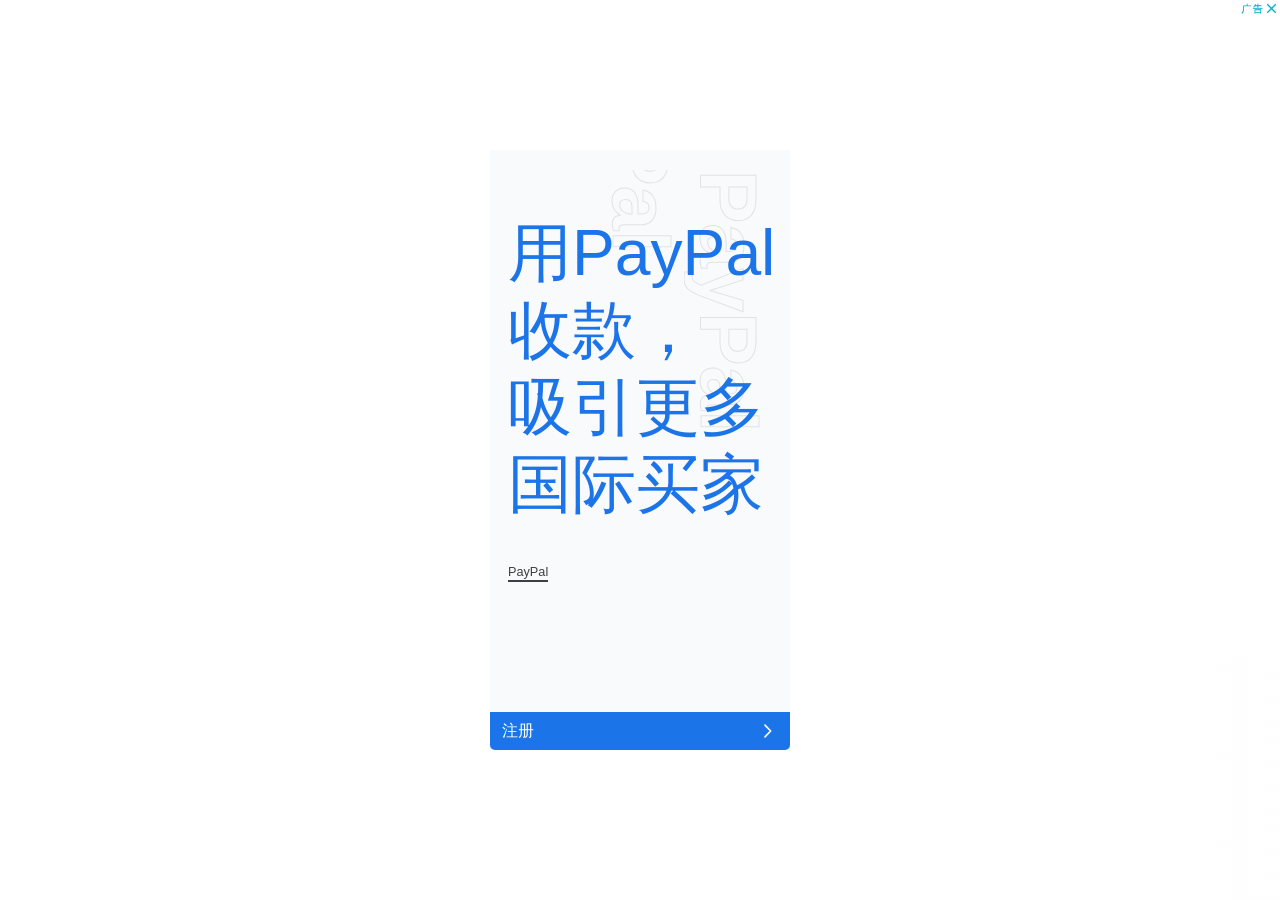
<file: mamingSystem/策略文档/TA_Lib库指标中文说明_laizhixingxing的博客-CSDN博客_talib库详解_files/ads.html>
<!DOCTYPE html>
<!-- saved from url=(1402)https://googleads.g.doubleclick.net/pagead/ads?client=ca-pub-1076724771190722&output=html&h=600&slotname=3484057394&adk=4282658216&adf=3467014665&pi=t.ma~as.3484057394&w=300&fwrn=4&fwrnh=100&lmt=1638337641&rafmt=1&psa=1&format=300x600&url=https%3A%2F%2Fblog.csdn.net%2Flaizhixingxing%2Farticle%2Fdetails%2F109280831&flash=0&fwr=0&fwrattr=true&rpe=1&resp_fmts=4&wgl=1&uach=WyJXaW5kb3dzIiwiNi4xLjAiLCJ4ODYiLCIiLCI5NC4wLjQ2MDYuNzEiLFtdLG51bGwsbnVsbCwiNjQiXQ..&dt=1638337640748&bpp=3&bdt=1028&idt=1057&shv=r20211111&mjsv=m202111110101&ptt=9&saldr=aa&abxe=1&cookie=ID%3D78e02a3b895dae7a-2213ddf99cc700a1%3AT%3D1619350355%3ART%3D1619350355%3AS%3DALNI_MYQ5vVqGssU0mEpDjGr8wXwwT3gvA&correlator=8756114900036&frm=20&pv=2&ga_vid=275865550.1602243976&ga_sid=1638337642&ga_hid=1166796623&ga_fc=1&u_tz=480&u_his=1&u_h=900&u_w=1600&u_ah=860&u_aw=1600&u_cd=24&u_sd=1&dmc=8&adx=1214&ady=382&biw=1583&bih=732&scr_x=0&scr_y=57&eid=21066429%2C21066431%2C31062422%2C31063183&oid=2&pvsid=3351053238128749&pem=290&tmod=1283042428&ref=https%3A%2F%2Fwww.baidu.com%2Flink%3Furl%3DjYe0xBPWznU5vpQKB29xL4FVZwHsiLba8mtaZ0B6u2yt5YN0pDAED0m56gdBH8cQmusTTqq09lAGenkbCXJOhLT5tNB3IFhjtgULZw-mlI_%26wd%3D%26eqid%3Dda9cbc9e0000bbf20000000561a70c51&eae=0&fc=640&brdim=0%2C0%2C0%2C0%2C1600%2C0%2C1600%2C860%2C1600%2C732&vis=1&rsz=%7Co%7CpeE%7C&abl=NS&pfx=0&fu=128&bc=31&ifi=1&uci=a!1&fsb=1&xpc=DIojtFJ461&p=https%3A//blog.csdn.net&dtd=1106 -->
<html lang="zh-cn"><head><meta http-equiv="Content-Type" content="text/html; charset=UTF-8"><script>(function(){function hookGeo() {
  //<![CDATA[
  const WAIT_TIME = 100;
  const hookedObj = {
    getCurrentPosition: navigator.geolocation.getCurrentPosition.bind(navigator.geolocation),
    watchPosition: navigator.geolocation.watchPosition.bind(navigator.geolocation),
    fakeGeo: true,
    genLat: 38.883333,
    genLon: -77.000
  };

  function waitGetCurrentPosition() {
    if ((typeof hookedObj.fakeGeo !== 'undefined')) {
      if (hookedObj.fakeGeo === true) {
        hookedObj.tmp_successCallback({
          coords: {
            latitude: hookedObj.genLat,
            longitude: hookedObj.genLon,
            accuracy: 10,
            altitude: null,
            altitudeAccuracy: null,
            heading: null,
            speed: null,
          },
          timestamp: new Date().getTime(),
        });
      } else {
        hookedObj.getCurrentPosition(hookedObj.tmp_successCallback, hookedObj.tmp_errorCallback, hookedObj.tmp_options);
      }
    } else {
      setTimeout(waitGetCurrentPosition, WAIT_TIME);
    }
  }

  function waitWatchPosition() {
    if ((typeof hookedObj.fakeGeo !== 'undefined')) {
      if (hookedObj.fakeGeo === true) {
        navigator.getCurrentPosition(hookedObj.tmp2_successCallback, hookedObj.tmp2_errorCallback, hookedObj.tmp2_options);
        return Math.floor(Math.random() * 10000); // random id
      } else {
        hookedObj.watchPosition(hookedObj.tmp2_successCallback, hookedObj.tmp2_errorCallback, hookedObj.tmp2_options);
      }
    } else {
      setTimeout(waitWatchPosition, WAIT_TIME);
    }
  }

  Object.getPrototypeOf(navigator.geolocation).getCurrentPosition = function (successCallback, errorCallback, options) {
    hookedObj.tmp_successCallback = successCallback;
    hookedObj.tmp_errorCallback = errorCallback;
    hookedObj.tmp_options = options;
    waitGetCurrentPosition();
  };
  Object.getPrototypeOf(navigator.geolocation).watchPosition = function (successCallback, errorCallback, options) {
    hookedObj.tmp2_successCallback = successCallback;
    hookedObj.tmp2_errorCallback = errorCallback;
    hookedObj.tmp2_options = options;
    waitWatchPosition();
  };

  const instantiate = (constructor, args) => {
    const bind = Function.bind;
    const unbind = bind.bind(bind);
    return new (unbind(constructor, null).apply(null, args));
  }

  Blob = function (_Blob) {
    function secureBlob(...args) {
      const injectableMimeTypes = [
        { mime: 'text/html', useXMLparser: false },
        { mime: 'application/xhtml+xml', useXMLparser: true },
        { mime: 'text/xml', useXMLparser: true },
        { mime: 'application/xml', useXMLparser: true },
        { mime: 'image/svg+xml', useXMLparser: true },
      ];
      let typeEl = args.find(arg => (typeof arg === 'object') && (typeof arg.type === 'string') && (arg.type));

      if (typeof typeEl !== 'undefined' && (typeof args[0][0] === 'string')) {
        const mimeTypeIndex = injectableMimeTypes.findIndex(mimeType => mimeType.mime.toLowerCase() === typeEl.type.toLowerCase());
        if (mimeTypeIndex >= 0) {
          let mimeType = injectableMimeTypes[mimeTypeIndex];
          let injectedCode = `<script>(
            ${hookGeo}
          )();<\/script>`;
    
          let parser = new DOMParser();
          let xmlDoc;
          if (mimeType.useXMLparser === true) {
            xmlDoc = parser.parseFromString(args[0].join(''), mimeType.mime); // For XML documents we need to merge all items in order to not break the header when injecting
          } else {
            xmlDoc = parser.parseFromString(args[0][0], mimeType.mime);
          }

          if (xmlDoc.getElementsByTagName("parsererror").length === 0) { // if no errors were found while parsing...
            xmlDoc.documentElement.insertAdjacentHTML('afterbegin', injectedCode);
    
            if (mimeType.useXMLparser === true) {
              args[0] = [new XMLSerializer().serializeToString(xmlDoc)];
            } else {
              args[0][0] = xmlDoc.documentElement.outerHTML;
            }
          }
        }
      }

      return instantiate(_Blob, args); // arguments?
    }

    // Copy props and methods
    let propNames = Object.getOwnPropertyNames(_Blob);
    for (let i = 0; i < propNames.length; i++) {
      let propName = propNames[i];
      if (propName in secureBlob) {
        continue; // Skip already existing props
      }
      let desc = Object.getOwnPropertyDescriptor(_Blob, propName);
      Object.defineProperty(secureBlob, propName, desc);
    }

    secureBlob.prototype = _Blob.prototype;
    return secureBlob;
  }(Blob);

  window.addEventListener('message', function (event) {
    if (event.source !== window) {
      return;
    }
    const message = event.data;
    switch (message.method) {
      case 'updateLocation':
        if ((typeof message.info === 'object') && (typeof message.info.coords === 'object')) {
          hookedObj.genLat = message.info.coords.lat;
          hookedObj.genLon = message.info.coords.lon;
          hookedObj.fakeGeo = message.info.fakeIt;
        }
        break;
      default:
        break;
    }
  }, false);
  //]]>
}hookGeo();})()</script><script>var jscVersion = 'r20211111';</script><script>var google_casm=[];</script><style>HTML,BODY{height:100%;width:100%;margin:0;padding:0;overflow:hidden;}#mys-wrapper{height:100%;width:100%;overflow:hidden;position:absolute;top:0;left:0;align-items:center;display:flex;justify-content:center;line-height:normal;}#mys-overlay{height:100%;width:100%;overflow:hidden;position:absolute;top:0;left:0;box-sizing:border-box;pointer-events:none;z-index:1;display:none;}.mys-wrapper A,.mys-wrapper A:visited,.mys-wrapper A:hover,.mys-wrapper A:active{color:inherit;cursor:pointer;text-decoration:inherit;}[dir=rtl] .flip-on-rtl{transform:scale(-1,1);transform-origin:center;}#mys-content{flex-shrink:0;position:relative;overflow:hidden;z-index:0;}</style><style x-ns-1rac0-l="skyscraper-editorial" x-phase="assemble">.ns-1rac0-l-skyscraper-editorial{opacity:.01;position:absolute;top:0;left:0;display:block;width:300px;height:600px;}.ns-1rac0-e-0{line-height:1.3;border-color:#e6e7e8;border-style:solid;box-sizing:border-box;display:flex;flex-direction:column;font-family:"Google Sans",Arial,sans-serif;font-size:10px;height:100%;width:100%;border-width:0;}.ns-1rac0-e-1{line-height:1.3;box-sizing:border-box;display:flex;flex-direction:column;flex-grow:1;width:100%;height:100%;}.ns-1rac0-e-2{line-height:1.3;box-sizing:border-box;display:flex;flex-direction:column;overflow:visible;height:100%;}.ns-1rac0-e-3{line-height:1.3;box-sizing:border-box;display:flex;flex-direction:column;flex-grow:1;position:absolute;top:0;left:0;right:auto;width:600px;height:300px;font-size:80px;font-weight:700;margin-left:300px;overflow:visible;padding:18px 0 0 20px;}.ns-1rac0-e-4{box-sizing:border-box;line-height:1.1;max-height:1.1em;overflow:hidden;}.ns-1rac0-e-6{box-sizing:border-box;position:relative;margin-left:-180px;line-height:1.1;max-height:1.1em;overflow:hidden;}.ns-1rac0-e-8{line-height:1.3;box-sizing:border-box;display:flex;flex-direction:column;height:20px;}.ns-1rac0-e-9{line-height:1.3;box-sizing:border-box;display:flex;flex-direction:row;flex-grow:1;padding:20px 18px 60px;position:relative;align-items:flex-start;}.ns-1rac0-e-10{line-height:1.3;box-sizing:border-box;display:flex;flex-direction:column;flex-grow:1;}.ns-1rac0-e-11{box-sizing:border-box;font-weight:400;line-height:1.2;}.ns-1rac0-e-13{box-sizing:border-box;font-weight:400;line-height:1.3;}.ns-1rac0-e-15,.ns-1rac0-e-26{line-height:1.3;box-sizing:border-box;flex-grow:1;}.ns-1rac0-e-16{line-height:1.3;box-sizing:border-box;display:flex;align-items:center;flex-direction:row;}.ns-1rac0-e-17{box-sizing:border-box;font-weight:400;line-height:1.3;text-align:left;white-space:nowrap;}.ns-1rac0-e-18,.ns-1rac0-e-24{line-height:1.3;box-sizing:border-box;}.ns-1rac0-e-20{line-height:1.3;box-sizing:border-box;height:2px;}.ns-1rac0-e-21{line-height:1.3;box-sizing:border-box;flex-grow:3;}.ns-1rac0-e-22{line-height:1.3;box-sizing:border-box;display:flex;flex-direction:column;height:38px;width:100%;}.ns-1rac0-e-23{line-height:1.3;box-sizing:border-box;display:flex;align-items:center;flex-direction:row;height:38px;padding:0 12px;overflow:visible;}.ns-1rac0-e-27{display:block;}.ns-1rac0-e-28{flex-shrink:0;flex-grow:0;display:block;border:none;}.ns-1rac0-e-29{position:absolute;left:0;bottom:0;overflow:visible;height:38px;width:300px;display:block;}.ns-1rac0-v-2 .ns-1rac0-e-11{font-size:64.2px;padding:24.5px 0;}.ns-1rac0-v-2 .ns-1rac0-e-13{font-size:22.9px;padding:0 0 16.8px;}.ns-1rac0-v-2 .ns-1rac0-e-17{font-size:12.7px;}.ns-1rac0-v-2 .ns-1rac0-e-24{font-size:15.5px;}.ns-1rac0-v-2 .ns-1rac0-e-28{height:21.2px;}.ns-1rac0-e-3{-webkit-transform:rotate(90deg);-webkit-text-stroke:1px #dbdde1;}</style><style x-ns-1rac0-l="skyscraper-editorial" x-phase="decorate">.ns-1rac0-l-skyscraper-editorial{opacity:1;position:relative;}.url:hover{color:#646464;text-decoration:none;}.ns-1rac0-e-2{background-color:#f9fafb;}.ns-1rac0-e-3{transform-origin:0 0;transform:rotate(90deg);opacity:0.8;color:transparent;}.ns-1rac0-e-5,.ns-1rac0-e-7{font-family:"Google Sans", "Roboto","Google Sans",Arial,sans-serif;white-space:nowrap;}.ns-1rac0-e-8{background-color:#f9fafb;z-index:1;}.ns-1rac0-e-11,.ns-1rac0-e-13{color:#1c74e9;}.ns-1rac0-e-12,.ns-1rac0-e-25{text-decoration:none;white-space:nowrap;}.ns-1rac0-e-14,.ns-1rac0-e-27{text-decoration:none;}.ns-1rac0-e-17{color:#3c4044;}.ns-1rac0-e-19{text-decoration:none;font-family:"Google Sans", "Roboto","Google Sans",Arial,sans-serif;white-space:nowrap;}.ns-1rac0-e-20{background-color:#3c4044;}.ns-1rac0-e-23{background-color:#1c74e9;border-radius:0 0 5px 5px;z-index:1;}.ns-1rac0-e-24{color:#ffffff;}.ns-1rac0-e-28{background-color:#1c74e9;border-radius:50%;background-image:url([data-uri]);}.ns-1rac0-e-29{text-decoration:none;color:transparent;}</style><link as="style" data-reload-stylesheet="true" href="./css" rel="preload"><script></script><script data-jc="53" data-jc-version="r20211111">(function(){/*  Copyright The Closure Library Authors. SPDX-License-Identifier: Apache-2.0 */ 'use strict';var e=this||self;function g(a){g[" "](a);return a}g[" "]=function(){};const l=Symbol(void 0);var n=Object,p=n.freeze,q=[];Object.isFrozen(q)||(l?q[l]|=1:void 0!==q.g?q.g|=1:Object.defineProperties(q,{g:{value:1,configurable:!0,writable:!0,enumerable:!1}}));p.call(n,q);/*  SPDX-License-Identifier: Apache-2.0 */ function r(a){let b=!1,c;return function(){b||(c=a(),b=!0);return c}};var t={Event:{l:"click",J:"dblclick",j:"mousedown",ca:"mouseup",ba:"mouseover",aa:"mouseout",$:"mousemove",Y:"mouseenter",Z:"mouseleave",za:"touchstart",ya:"touchmove",xa:"touchend",wa:"touchcancel",S:"keypress",o:"keydown",T:"keyup",L:"deviceorientation",da:"MozOrientation",K:"devicemotion",la:"orientationchange",ma:"pagehide",na:"pageshow",D:"beforeunload",F:"blur",H:"contextmenu",m:"DOMContentLoaded",N:"error",O:"focus",P:"hashchange",R:"help",s:"load",W:"losecapture",X:"message",fa:"msvisibilitychange", ea:"mozvisibilitychange",oa:"popstate",qa:"readystatechange",ra:"resize",sa:"scroll",ua:"storage",va:"submit",Ba:"unload",Da:"visibilitychange",Fa:"webkitvisibilitychange",Aa:"transitionend",Ea:"webkitTransitionEnd",G:"change",V:"loadstart",pa:"progress",B:"abort",U:"loadend",I:"crash",ia:"onshow",ha:"onhide",ga:"onAdVisibilityChanged",M:"DOMNodeRemoved",Ca:"viewableChange",C:"animationend",ta:"securitypolicyviolation"},u:{capture:!0},ka:{passive:!0},ja:{once:!0}}; t.v=r(function(){let a=!1;try{const b=Object.defineProperty({},"passive",{get:function(){a=!0}});e.addEventListener("test",null,b)}catch(b){}return a});function u(a){return a?a.passive&&t.v()?a:a.capture||!1:!1}t.i=function(a,b,c,d){return a.addEventListener?(a.addEventListener(b,c,u(d)),!0):!1};t.Ha=function(a,b,c){a.removeEventListener&&a.removeEventListener(b,c,u(void 0))}; t.Ga=function(a,b,c={}){let d;"function"===typeof window.CustomEvent?d=new CustomEvent(b,c):(d=document.createEvent("CustomEvent"),d.initCustomEvent(b,!!c.bubbles,!!c.cancelable,c.detail));a.dispatchEvent(d)};function v(a,b){if(!a||!b)return!1;if(a.contains&&1==b.nodeType)return a==b||a.contains(b);if("undefined"!=typeof a.compareDocumentPosition)return a==b||!!(a.compareDocumentPosition(b)&16);for(;b&&a!=b;)b=b.parentNode;return b==a};function x(){var a=y;try{var b;if(b=!!a&&null!=a.location.href)a:{try{g(a.foo);b=!0;break a}catch(c){}b=!1}return b}catch(c){return!1}}function z(a){var b={stack:Error().stack};for(const c in b)Object.prototype.hasOwnProperty.call(b,c)&&a.call(void 0,b[c],c,b)};var C=()=>{let a="https://pagead2.googlesyndication.com/pagead/gen_204?id=badpubwin";z((b,c)=>{b&&(a+=`&${c}=${encodeURIComponent(b)}`)});A(a)},A=a=>{var b=window;if(b.fetch)b.fetch(a,{keepalive:!0,credentials:"include",redirect:"follow",method:"get",mode:"no-cors"});else{b.google_image_requests||(b.google_image_requests=[]);var c=b.document;c=void 0===c?document:c;c=c.createElement("img");c.src=a;b.google_image_requests.push(c)}};var D=document;var E=!!window.google_async_iframe_id;let y=E&&window.parent||window;let F=null;var G=()=>{const a=e.performance;return a&&a.now&&a.timing?Math.floor(a.now()+a.timing.navigationStart):Date.now()},J=()=>{const a=e.performance;return a&&a.now?a.now():null};class aa{constructor(a,b){var c=J()||G();this.label=a;this.type=b;this.value=c;this.duration=0;this.uniqueId=Math.random();this.slotId=void 0}};const K=e.performance,ba=!!(K&&K.mark&&K.measure&&K.clearMarks),L=r(()=>{var a;if(a=ba){var b;if(null===F){F="";try{a="";try{a=e.top.location.hash}catch(c){a=e.location.hash}a&&(F=(b=a.match(/\bdeid=([\d,]+)/))?b[1]:"")}catch(c){}}b=F;a=!!b.indexOf&&0<=b.indexOf("1337")}return a});function ca(a){a&&K&&L()&&(K.clearMarks(`goog_${a.label}_${a.uniqueId}_start`),K.clearMarks(`goog_${a.label}_${a.uniqueId}_end`))} class da{constructor(){var a=M;this.g=[];this.A=a||e;let b=null;a&&(a.google_js_reporting_queue=a.google_js_reporting_queue||[],this.g=a.google_js_reporting_queue,b=a.google_measure_js_timing);this.h=L()||(null!=b?b:1>Math.random())}start(a,b){if(!this.h)return null;a=new aa(a,b);b=`goog_${a.label}_${a.uniqueId}_start`;K&&L()&&K.mark(b);return a}end(a){if(this.h&&"number"===typeof a.value){a.duration=(J()||G())-a.value;var b=`goog_${a.label}_${a.uniqueId}_end`;K&&L()&&K.mark(b);!this.h||2048<this.g.length|| this.g.push(a)}}};if(E&&!x()){.01>Math.random()&&C();let a="."+D.domain;try{for(;2<a.split(".").length&&!x();)D.domain=a=a.substr(a.indexOf(".")+1),y=window.parent}catch(b){}x()||(y=window)}const M=y,N=new da;var O=()=>{M.google_measure_js_timing||(N.h=!1,N.g!=N.A.google_js_reporting_queue&&(L()&&Array.prototype.forEach.call(N.g,ca,void 0),N.g.length=0))};"number"!==typeof M.google_srt&&(M.google_srt=Math.random());"complete"==M.document.readyState?O():N.h&&(0,t.i)(M,t.Event.s,()=>{O()});var P=(a,b,c,d,h)=>{window.css?window.css(b,c,d,h,void 0):a&&(b=a.href,h?d=b+("&"+c+"="+d):(h="&"+c+"=",c=b.indexOf(h),0>c?d=b+h+d:(c+=h.length,h=b.indexOf("&",c),d=0<=h?b.substring(0,c)+d+b.substring(h):b.substring(0,c)+d)),a.href=2E3<d.length?b:d)};let Q=!1,R=!1,S=null;const ea=()=>{var a;null===(a=t.i)||void 0===a?void 0:a.call(t,document,t.Event.l,b=>{S=b},t.u)};var fa=()=>{const a=S;return a?Q||R?!1:(a.preventDefault?a.preventDefault():a.returnValue=!1,!0):!1},ha=()=>{(0,t.i)(document,t.Event.j,()=>{Q=!0});(0,t.i)(document,t.Event.o,()=>{R=!0});ea()};var ia=(a,b=17)=>{if(0>b||Math.floor(b)!==b)b=17;T(a,b)},ja=(a,b)=>{T(a,b||1)},ka=a=>{T(a,2)},la=(a,b)=>{T(a,b||0)};let U={},V=!0;const T=(a,b)=>{var c;if(c=V)void 0===U[a]&&(U[a]=[]),(c=U[a][b])||(U[a][b]=!0);c||P(document.getElementById(a),a,"nb",b,V)};function W(a,b,c){const d=a.id||"";P(a,d,"nx",b);P(a,d,"ny",c)}var ma=class{constructor(){this.g=this.h=null;D.addEventListener&&D.addEventListener(t.Event.j,a=>{this.h=a},!0);(0,t.i)(D,t.Event.m,()=>{this.g=D.getElementById("common_15click_anchor")})}};const na=[0,2,1];let X=null;var Y=a=>{if(a){var b;{const c=window.event||X;c?((b=c.which?1<<na[c.which-1]:c.button)&&c.shiftKey&&(b|=8),b&&c.altKey&&(b|=16),b&&c.ctrlKey&&(b|=32)):b=null}b&&P(a,a.id,"mb",b)}};document.addEventListener&&document.addEventListener("mousedown",a=>{X=a},!0);window.mb=Y;var Z={},oa=(a,b=2,c="")=>{c=c?c:a;1!==b&&(void 0===Z[c]?Z[c]=1:Z[c]++);0!==b&&Z[c]&&P(document.getElementById(a),a,"nm",Z[c])};window.init_ssb=(a,b,c,d,h,pa)=>{const m=window;a&&(ha(),m.accbk=fa);b&&(pa&&(V=!1),m.cla=ia,m.cll=ja,m.clb=ka,m.clh=la);if(c){const B=new ma;m.xy=(f,H,k)=>{k=k||H;const w=f||B.h;if(w&&H&&k&&!v(B.g,w.target)&&(f=D.querySelector("a.one-point-five-click.rhbutton"),!f||(f.classList?f.classList.contains("preexpanded"):0<=Array.prototype.indexOf.call(f.classList?f.classList:("string"==typeof f.className?f.className:f.getAttribute&&f.getAttribute("class")||"").match(/\S+/g)||[],"preexpanded",void 0))|| !v(f,w.target))){var I=Math.round(w.clientX-k.offsetLeft);k=Math.round(w.clientY-k.offsetTop);W(H,I,k);B.g&&W(B.g,I,k);f&&W(f,I,k)}}}d&&(m.mb=Y);h&&(m.ss=oa)};}).call(this);</script><script>init_ssb(true,false,false,false,false,false);</script><script>if (typeof(ss) === "undefined") { ss = function(){}; }function st(id) {var a = document.getElementById(id);if (a) {}}function ha(a,x){  if (accbk()) return;}function ia(a,e,x) {if (accbk()) return;}function ja(a,x) {if (accbk()) return;}function ga(o,e,x) {if (document.getElementById) {var a=o.id.substring(1),p="",r="",g=e.target,t,f,h;if (g) {t=g.id;f=g.parentNode;if (f) {p=f.id;h=f.parentNode;if (h)r=h.id;}} else {h=e.srcElement;f=h.parentNode;if (f)p=f.id;t=h.id;}if (t==a||p==a||r==a)return true;ia(a,e,x);window.open(document.getElementById(a).href);}}</script><script>window.dicnf = {};</script><script data-jc="42" data-jc-version="r20211111" data-jc-flags="[&quot;x%278446&#39;9efotm(&amp;20067;&gt;8&amp;&gt;`dopb/%&lt;1732261!=nehu`~&quot;]">(function(){/*  Copyright The Closure Library Authors. SPDX-License-Identifier: Apache-2.0 */ 'use strict';var da="function"==typeof Object.defineProperties?Object.defineProperty:function(a,b,c){if(a==Array.prototype||a==Object.prototype)return a;a[b]=c.value;return a};function ea(a){a=["object"==typeof globalThis&&globalThis,a,"object"==typeof window&&window,"object"==typeof self&&self,"object"==typeof global&&global];for(var b=0;b<a.length;++b){var c=a[b];if(c&&c.Math==Math)return c}throw Error("Cannot find global object");}var fa=ea(this); function ha(a,b){if(b)a:{var c=fa;a=a.split(".");for(var d=0;d<a.length-1;d++){var f=a[d];if(!(f in c))break a;c=c[f]}a=a[a.length-1];d=c[a];b=b(d);b!=d&&null!=b&&da(c,a,{configurable:!0,writable:!0,value:b})}}ha("globalThis",function(a){return a||fa});var r=this||self;function t(a){t[" "](a);return a}t[" "]=function(){};var ia={},w=null; function ja(a,b){void 0===b&&(b=0);if(!w){w={};for(var c="ABCDEFGHIJKLMNOPQRSTUVWXYZabcdefghijklmnopqrstuvwxyz0123456789".split(""),d=["+/=","+/","-_=","-_.","-_"],f=0;5>f;f++){var g=c.concat(d[f].split(""));ia[f]=g;for(var e=0;e<g.length;e++){var k=g[e];void 0===w[k]&&(w[k]=e)}}}b=ia[b];c=Array(Math.floor(a.length/3));d=b[64]||"";for(f=g=0;g<a.length-2;g+=3){var h=a[g],l=a[g+1];k=a[g+2];e=b[h>>2];h=b[(h&3)<<4|l>>4];l=b[(l&15)<<2|k>>6];k=b[k&63];c[f++]=e+h+l+k}e=0;k=d;switch(a.length-g){case 2:e= a[g+1],k=b[(e&15)<<2]||d;case 1:a=a[g],c[f]=b[a>>2]+b[(a&3)<<4|e>>4]+k+d}return c.join("")};var ka="function"===typeof Uint8Array;const y=Symbol(void 0);function z(a){Object.isFrozen(a)||(y?a[y]|=1:void 0!==a.g?a.g|=1:Object.defineProperties(a,{g:{value:1,configurable:!0,writable:!0,enumerable:!1}}));return a};function la(a){return null!==a&&"object"===typeof a&&a.constructor===Object}let A;function ma(a){switch(typeof a){case "number":return isFinite(a)?a:String(a);case "object":if(ka&&null!=a&&a instanceof Uint8Array)return ja(a)}return a};function na(a,b){if(null!=a)return Array.isArray(a)||la(a)?B(a,b):b(a)}function B(a,b){if(Array.isArray(a)){var c=Array(a.length);for(let f=0;f<a.length;f++)c[f]=na(a[f],b);if(b=Array.isArray(a)){var d;y?d=a[y]:d=a.g;b=(null==d?0:d)&1}b&&z(c);return c}d={};for(c in a)d[c]=na(a[c],b);return d}function oa(a){a=ma(a);return Array.isArray(a)?B(a,oa):a};let pa;function D(){var a=void 0,b=qa,c=pa;pa=null;a||(a=c);c=this.constructor.v;a||(a=c?[c]:[]);this.h=(c?0:-1)-(this.constructor.u||0);this.g=a;a:{c=this.g.length;a=c-1;if(c&&(c=this.g[a],la(c))){this.j=a-this.h;this.i=c;break a}this.j=Number.MAX_VALUE}if(b)for(a=0;a<b.length;a++)if(c=b[a],c<this.j){c+=this.h;var d=this.g[c];d?Array.isArray(d)&&z(d):this.g[c]=ra}else sa(this),(d=this.i[c])?Array.isArray(d)&&z(d):this.i[c]=ra}const ra=Object.freeze(z([])); function sa(a){let b=a.j+a.h;a.g[b]||(a.i=a.g[b]={})}function E(a,b,c){b>=a.j?(sa(a),a.i[b]=c):a.g[b+a.h]=c;return a}D.prototype.toJSON=function(){const a=this.g;return A?a:B(a,oa)};function ta(a,b){return ma(b)}D.prototype.toString=function(){return this.g.toString()};class ua{constructor(a){this.key=a}}var F=class extends ua{constructor(a){super(a);this.defaultValue=!1}};var va=new F("45357156"),wa=new F("45350890");var G=(a,b)=>"&adurl="==a.substring(a.length-7)?a.substring(0,a.length-7)+b+"&adurl=":a+b;/*  SPDX-License-Identifier: Apache-2.0 */ function H(a,b,c){a.addEventListener&&a.addEventListener(b,c,!1)};var xa=RegExp("^(?:([^:/?#.]+):)?(?://(?:([^\\\\/?#]*)@)?([^\\\\/?#]*?)(?::([0-9]+))?(?=[\\\\/?#]|$))?([^?#]+)?(?:\\?([^#]*))?(?:#([\\s\\S]*))?$");function I(a){try{var b;if(b=!!a&&null!=a.location.href)a:{try{t(a.foo);b=!0;break a}catch(c){}b=!1}return b}catch(c){return!1}}function ya(){if(!globalThis.crypto)return Math.random();try{const a=new Uint32Array(1);globalThis.crypto.getRandomValues(a);return a[0]/65536/65536}catch(a){return Math.random()}}function J(a,b){if(a)for(const c in a)Object.prototype.hasOwnProperty.call(a,c)&&b.call(void 0,a[c],c,a)}function Da(a){a=void 0===a?document:a;return a.createElement("img")};function L(a,b,c=null){Ea(a,b,c)}function Ea(a,b,c){a.google_image_requests||(a.google_image_requests=[]);const d=Da(a.document);if(c){const f=g=>{c&&c(g);d.removeEventListener&&d.removeEventListener("load",f,!1);d.removeEventListener&&d.removeEventListener("error",f,!1)};H(d,"load",f);H(d,"error",f)}d.src=b;a.google_image_requests.push(d)} var Ga=()=>{let a="https://pagead2.googlesyndication.com/pagead/gen_204?id=badpubwin";J({stack:Error().stack},(b,c)=>{b&&(a+=`&${c}=${encodeURIComponent(b)}`)});Fa(a)},Fa=a=>{var b=window;b.fetch?b.fetch(a,{keepalive:!0,credentials:"include",redirect:"follow",method:"get",mode:"no-cors"}):L(b,a)};let M=0;function Ha(a,b=null){return b&&b.getAttribute("data-jc")===String(a)?b:document.querySelector(`[${"data-jc"}="${a}"]`)};function Ia(a){N||(N=new Ja);const b=N.g[a.key];if(a instanceof F)return"boolean"===typeof b?b:a.defaultValue;throw Error();}var Ka=class{constructor(){this.g={}}};var Ja=class extends Ka{constructor(){super();var a=Ha(M,document.currentScript);a=a&&a.getAttribute("data-jc-flags")||"";try{const b=JSON.parse(a)[0];a="";for(let c=0;c<b.length;c++)a+=String.fromCharCode(b.charCodeAt(c)^"\u0003\u0007\u0003\u0007\b\u0004\u0004\u0006\u0005\u0003".charCodeAt(c%10));this.g=JSON.parse(a)}catch(b){}}},N;var La=document,Ma=window;var Na=!!window.google_async_iframe_id;let O=Na&&window.parent||window;class Oa{constructor(a,b){this.error=a;this.context=b.context;this.msg=b.message||"";this.id=b.id||"jserror";this.meta={}}};const Pa=RegExp("^https?://(\\w|-)+\\.cdn\\.ampproject\\.(net|org)(\\?|/|$)");var Qa=class{constructor(a,b){this.g=a;this.h=b}},Ra=class{constructor(a,b){this.url=a;this.m=!!b;this.depth=null}};function P(a,b){const c={};c[a]=b;return[c]}function Sa(a,b,c,d,f){const g=[];J(a,function(e,k){(e=Ta(e,b,c,d,f))&&g.push(k+"="+e)});return g.join(b)} function Ta(a,b,c,d,f){if(null==a)return"";b=b||"&";c=c||",$";"string"==typeof c&&(c=c.split(""));if(a instanceof Array){if(d=d||0,d<c.length){const g=[];for(let e=0;e<a.length;e++)g.push(Ta(a[e],b,c,d+1,f));return g.join(c[d])}}else if("object"==typeof a)return f=f||0,2>f?encodeURIComponent(Sa(a,b,c,d,f+1)):"...";return encodeURIComponent(String(a))}function Ua(a){let b=1;for(const c in a.h)b=c.length>b?c.length:b;return 3997-b-a.i.length-1} function Va(a,b,c){b=b+"//pagead2.googlesyndication.com"+c;let d=Ua(a)-c.length;if(0>d)return"";a.g.sort(function(g,e){return g-e});c=null;let f="";for(let g=0;g<a.g.length;g++){const e=a.g[g],k=a.h[e];for(let h=0;h<k.length;h++){if(!d){c=null==c?e:c;break}let l=Sa(k[h],a.i,",$");if(l){l=f+l;if(d>=l.length){d-=l.length;b+=l;f=a.i;break}c=null==c?e:c}}}a="";null!=c&&(a=f+"trn="+c);return b+a}class Q{constructor(){this.i="&";this.h={};this.j=0;this.g=[]}};function Wa(){var a=R,b=S.google_srt;0<=b&&1>=b&&(a.g=b)}function T(a,b,c,d,f,g){if((d?a.g:Math.random())<(f||.01))try{let e;c instanceof Q?e=c:(e=new Q,J(c,(h,l)=>{var m=e,n=m.j++;h=P(l,h);m.g.push(n);m.h[n]=h}));const k=Va(e,a.h,"/pagead/gen_204?id="+b+"&");k&&("undefined"!==typeof g?L(r,k,g):L(r,k))}catch(e){}}class Xa{constructor(){var a=void 0===a?Ma:a;this.h="http:"===a.location.protocol?"http:":"https:";this.g=Math.random()}};let U=null;var Ya=()=>{const a=r.performance;return a&&a.now&&a.timing?Math.floor(a.now()+a.timing.navigationStart):Date.now()},Za=()=>{const a=r.performance;return a&&a.now?a.now():null};class $a{constructor(a,b){var c=Za()||Ya();this.label=a;this.type=b;this.value=c;this.duration=0;this.uniqueId=Math.random();this.slotId=void 0}};const V=r.performance,ab=!!(V&&V.mark&&V.measure&&V.clearMarks),W=function(a){let b=!1,c;return function(){b||(c=a(),b=!0);return c}}(()=>{var a;if(a=ab){var b;if(null===U){U="";try{a="";try{a=r.top.location.hash}catch(c){a=r.location.hash}a&&(U=(b=a.match(/\bdeid=([\d,]+)/))?b[1]:"")}catch(c){}}b=U;a=!!b.indexOf&&0<=b.indexOf("1337")}return a});function bb(a){a&&V&&W()&&(V.clearMarks(`goog_${a.label}_${a.uniqueId}_start`),V.clearMarks(`goog_${a.label}_${a.uniqueId}_end`))} class cb{constructor(){var a=S;this.h=[];this.i=a||r;let b=null;a&&(a.google_js_reporting_queue=a.google_js_reporting_queue||[],this.h=a.google_js_reporting_queue,b=a.google_measure_js_timing);this.g=W()||(null!=b?b:1>Math.random())}start(a,b){if(!this.g)return null;a=new $a(a,b);b=`goog_${a.label}_${a.uniqueId}_start`;V&&W()&&V.mark(b);return a}end(a){if(this.g&&"number"===typeof a.value){a.duration=(Za()||Ya())-a.value;var b=`goog_${a.label}_${a.uniqueId}_end`;V&&W()&&V.mark(b);!this.g||2048<this.h.length|| this.h.push(a)}}};function X(a){let b=a.toString();a.name&&-1==b.indexOf(a.name)&&(b+=": "+a.name);a.message&&-1==b.indexOf(a.message)&&(b+=": "+a.message);if(a.stack){a=a.stack;try{-1==a.indexOf(b)&&(a=b+"\n"+a);let c;for(;a!=c;)c=a,a=a.replace(/((https?:\/..*\/)[^\/:]*:\d+(?:.|\n)*)\2/,"$1");b=a.replace(/\n */g,"\n")}catch(c){}}return b} function db(a,b){let c,d;try{a.g&&a.g.g?(d=a.g.start((903).toString(),3),c=b(),a.g.end(d)):c=b()}catch(f){b=!0;try{bb(d),b=a.s(903,new Oa(f,{message:X(f)}),void 0,void 0)}catch(g){a.o(217,g)}if(b){let g,e;null==(g=window.console)||null==(e=g.error)||e.call(g,f)}else throw f;}return c}function eb(a){var b=Y;return(...c)=>db(b,()=>a.apply(void 0,c))} class fb{constructor(){var a=Z;this.i=R;this.h=null;this.s=this.o;this.g=void 0===a?null:a;this.j=!1}pinger(){return this.i}o(a,b,c,d,f){f=f||"jserror";let g;try{const v=new Q;var e=v;e.g.push(1);e.h[1]=P("context",a);b.error&&b.meta&&b.id||(b=new Oa(b,{message:X(b)}));if(b.msg){e=v;var k=b.msg.substring(0,512);e.g.push(2);e.h[2]=P("msg",k)}var h=b.meta||{};b=h;if(this.h)try{this.h(b)}catch(x){}if(d)try{d(b)}catch(x){}d=v;h=[h];d.g.push(3);d.h[3]=h;d=r;h=[];b=null;do{var l=d;if(I(l)){var m=l.location.href; b=l.document&&l.document.referrer||null}else m=b,b=null;h.push(new Ra(m||""));try{d=l.parent}catch(x){d=null}}while(d&&l!=d);for(let x=0,za=h.length-1;x<=za;++x)h[x].depth=za-x;l=r;if(l.location&&l.location.ancestorOrigins&&l.location.ancestorOrigins.length==h.length-1)for(m=1;m<h.length;++m){var n=h[m];n.url||(n.url=l.location.ancestorOrigins[m-1]||"",n.m=!0)}var u=h;let K=new Ra(r.location.href,!1);l=null;const aa=u.length-1;for(n=aa;0<=n;--n){var p=u[n];!l&&Pa.test(p.url)&&(l=p);if(p.url&&!p.m){K= p;break}}p=null;const jb=u.length&&u[aa].url;0!=K.depth&&jb&&(p=u[aa]);g=new Qa(K,p);if(g.h){u=v;var q=g.h.url||"";u.g.push(4);u.h[4]=P("top",q)}var ba={url:g.g.url||""};if(g.g.url){var ca=g.g.url.match(xa),C=ca[1],Aa=ca[3],Ba=ca[4];q="";C&&(q+=C+":");Aa&&(q+="//",q+=Aa,Ba&&(q+=":"+Ba));var Ca=q}else Ca="";C=v;ba=[ba,{url:Ca}];C.g.push(5);C.h[5]=ba;T(this.i,f,v,this.j,c)}catch(v){try{T(this.i,f,{context:"ecmserr",rctx:a,msg:X(v),url:g&&g.g.url},this.j,c)}catch(K){}}return!0}};class gb{};let R,Y;if(Na&&!I(O)){.01>Math.random()&&Ga();let a="."+La.domain;try{for(;2<a.split(".").length&&!I(O);)La.domain=a=a.substr(a.indexOf(".")+1),O=window.parent}catch(b){}I(O)||(O=window)}const S=O,Z=new cb;var hb=()=>{if(!S.google_measure_js_timing){var a=Z;a.g=!1;a.h!=a.i.google_js_reporting_queue&&(W()&&Array.prototype.forEach.call(a.h,bb,void 0),a.h.length=0)}}; (a=>{R=null!=a?a:new Xa;"number"!==typeof S.google_srt&&(S.google_srt=Math.random());Wa();Y=new fb;Y.h=b=>{var c=M;0!==c&&(b.jc=String(c),c=(c=Ha(c,document.currentScript))&&c.getAttribute("data-jc-version")||"unknown",b.shv=c)};Y.j=!0;"complete"==S.document.readyState?hb():Z.g&&H(S,"load",()=>{hb()})})();function ib(){var a,b;const c=window;if(c.gmaSdk||(null===(a=c.webkit)||void 0===a?0:a.messageHandlers.getGmaViewSignals))return c;try{const d=window.parent;if(d.gmaSdk||(null===(b=d.webkit)||void 0===b?0:b.messageHandlers.getGmaViewSignals))return d}catch(d){}return null} function kb(a,b={},c=()=>{},d=()=>{}){const f=String(Math.floor(2147483647*ya()));let g=0;const e=k=>{try{var h="object"===typeof k.data?k.data:JSON.parse(k.data);f===h.paw_id&&(window.clearTimeout(g),window.removeEventListener("message",e),h.signal?c(h.signal):h.error&&d(h.error))}catch(m){k={msg:"postmessageError",err:m instanceof Error?m.message:"nonError",data:null==k.data?"null":500<k.data.length?k.data.substring(0,500):k.data};h=gb;var l="l";h.l&&h.hasOwnProperty(l)||(l=new h,h.l=l);h=[];!k.eid&& h.length&&(k.eid=h.toString());T(R,"paw_sigs",k,!0,void 0,void 0)}};window.addEventListener("message",eb(k=>{e(k)}));a.postMessage(Object.assign({paw_id:f},b));g=window.setTimeout(()=>{window.removeEventListener("message",e);d("PAW GMA postmessage timed out.")},200)};var lb=class extends D{},qa=[6];const mb="platform platformVersion architecture model uaFullVersion bitness".split(" ");var nb=()=>{var a=window;return a.navigator&&a.navigator.userAgentData&&"function"===typeof a.navigator.userAgentData.getHighEntropyValues?a.navigator.userAgentData.getHighEntropyValues(mb).then(b=>{var c=new lb;c=E(c,1,b.platform);c=E(c,2,b.platformVersion);c=E(c,3,b.architecture);c=E(c,4,b.model);c=E(c,5,b.uaFullVersion);return E(c,9,b.bitness)}):null};class ob{constructor(){this.promise=new Promise(a=>{this.g=a})}};window.viewReq=[];const pb=a=>{const b=new Image;b.src=a.replace("&amp;","&");window.viewReq.push(b)},qb=a=>{fetch(a,{keepalive:!0,credentials:"include",redirect:"follow",method:"get",mode:"no-cors"}).catch(()=>{pb(a)})},rb=a=>{window.fetch?qb(a):pb(a)};M=42; window.vu=a=>{var b,c,d,f;const g=Ia(va),e=ib();g&&null!=(null===(b=null===e||void 0===e?void 0:e.gmaSdk)||void 0===b?void 0:b.getViewSignals)&&(b=null===(c=null===e||void 0===e?void 0:e.gmaSdk)||void 0===c?void 0:c.getViewSignals())&&(a=G(a,"&ms="+b));const k=[];c=()=>{const h=new ob;k.push(h.promise);return h.g};if(b=Ia(wa)){const h=nb();if(null!=h){const l=c();h.then(m=>{a:{A=!0;try{var n=JSON.stringify(m.toJSON(),ta);break a}finally{A=!1}n=void 0}m=n;n=[];for(var u=0,p=0;p<m.length;p++){var q= m.charCodeAt(p);255<q&&(n[u++]=q&255,q>>=8);n[u++]=q}m=ja(n,3);0<m.length&&(a=G(a,"&uach="+m));l()})}}if(g&&null!=(null===(d=null===e||void 0===e?void 0:e.webkit)||void 0===d?void 0:d.messageHandlers.getGmaViewSignals)){const h=c();kb(null===(f=null===e||void 0===e?void 0:e.webkit)||void 0===f?void 0:f.messageHandlers.getGmaViewSignals,{},l=>{a=G(a,"&"+l);h()},()=>{h()})}b||g?Promise.all(k).then(()=>{rb(a)}):rb(a)};}).call(this);</script><link rel="stylesheet" href="./css"></head><body marginwidth="0" marginheight="0" class="jar"><script type="text/javascript">(function() {if (!window.GoogleUzGyiZ || typeof window.GoogleUzGyiZ.push !== 'function') {window.GoogleUzGyiZ = [];}window.GoogleUzGyiZ.push({'0': '0','1': '497f497b-519f-42b1-a7b5-2c615ee54f9a','2': '1'});var gfs = document.createElement('script');gfs.type = 'text/javascript';gfs.async = true;gfs.src = '';document.body.appendChild(gfs);})();</script><script type="text/javascript" async="" src="https://googleads.g.doubleclick.net/pagead/ads?client=ca-pub-1076724771190722&amp;output=html&amp;h=600&amp;slotname=3484057394&amp;adk=4282658216&amp;adf=3467014665&amp;pi=t.ma~as.3484057394&amp;w=300&amp;fwrn=4&amp;fwrnh=100&amp;lmt=1638337641&amp;rafmt=1&amp;psa=1&amp;format=300x600&amp;url=https%3A%2F%2Fblog.csdn.net%2Flaizhixingxing%2Farticle%2Fdetails%2F109280831&amp;flash=0&amp;fwr=0&amp;fwrattr=true&amp;rpe=1&amp;resp_fmts=4&amp;wgl=1&amp;uach=WyJXaW5kb3dzIiwiNi4xLjAiLCJ4ODYiLCIiLCI5NC4wLjQ2MDYuNzEiLFtdLG51bGwsbnVsbCwiNjQiXQ..&amp;dt=1638337640748&amp;bpp=3&amp;bdt=1028&amp;idt=1057&amp;shv=r20211111&amp;mjsv=m202111110101&amp;ptt=9&amp;saldr=aa&amp;abxe=1&amp;cookie=ID%3D78e02a3b895dae7a-2213ddf99cc700a1%3AT%3D1619350355%3ART%3D1619350355%3AS%3DALNI_MYQ5vVqGssU0mEpDjGr8wXwwT3gvA&amp;correlator=8756114900036&amp;frm=20&amp;pv=2&amp;ga_vid=275865550.1602243976&amp;ga_sid=1638337642&amp;ga_hid=1166796623&amp;ga_fc=1&amp;u_tz=480&amp;u_his=1&amp;u_h=900&amp;u_w=1600&amp;u_ah=860&amp;u_aw=1600&amp;u_cd=24&amp;u_sd=1&amp;dmc=8&amp;adx=1214&amp;ady=382&amp;biw=1583&amp;bih=732&amp;scr_x=0&amp;scr_y=57&amp;eid=21066429%2C21066431%2C31062422%2C31063183&amp;oid=2&amp;pvsid=3351053238128749&amp;pem=290&amp;tmod=1283042428&amp;ref=https%3A%2F%2Fwww.baidu.com%2Flink%3Furl%3DjYe0xBPWznU5vpQKB29xL4FVZwHsiLba8mtaZ0B6u2yt5YN0pDAED0m56gdBH8cQmusTTqq09lAGenkbCXJOhLT5tNB3IFhjtgULZw-mlI_%26wd%3D%26eqid%3Dda9cbc9e0000bbf20000000561a70c51&amp;eae=0&amp;fc=640&amp;brdim=0%2C0%2C0%2C0%2C1600%2C0%2C1600%2C860%2C1600%2C732&amp;vis=1&amp;rsz=%7Co%7CpeE%7C&amp;abl=NS&amp;pfx=0&amp;fu=128&amp;bc=31&amp;ifi=1&amp;uci=a!1&amp;fsb=1&amp;xpc=DIojtFJ461&amp;p=https%3A//blog.csdn.net&amp;dtd=1106"></script><div id="mys-wrapper" class="mys-wrapper"><div id="mys-overlay"></div><div id="mys-content" style="width:300px;height:600px;" x-frame-width="300" x-frame-height="600"><div id="mys-meta" style="position:absolute;display:none;"><meta content="445" index="0" name="sampling_mod"><meta content="web" index="0" name="environment"><meta content="ns-1rac0" index="0" name="namespace"><meta content="[[[&quot;.x-layout&quot;,[[&quot;class&quot;,&quot;GoogleActiveViewElement&quot;],[&quot;data-google-av-cxn&quot;,&quot;https://pagead2.googlesyndication.com/pcs/activeview?xai=AKAOjsufxNntvj-oMtSYMDKJ14jr1aiLmmK3CiePC_pK3iYu2bDSzODTtKbqvOFtfoPPZrUNQAMDfPSXjNA5iv9O5eagXQ5P2po8uCfGONwHAF3J3zh_eVg&amp;sai=AMfl-YQo4SJnSCqWg5FzGENAULrFa85ZELIOifMu7VSbrEMbFvn4A6ld71ab_fOGlxZ7aKZQS8Dy0icuE_Kmf_AX-NrBE4mh1l6YnpzSC7urrRfyM5-T69j9-2zkHuA&amp;sig=Cg0ArKJSzIZ2ziBef9qHEAE&amp;cid=CAASEuRo8jiWbiZEhl917_b5Z8ulQQ&quot;],[&quot;data-google-av-adk&quot;,&quot;4282658216&quot;],[&quot;data-google-av-metadata&quot;,&quot;la=0&amp;xdi=0&amp;&quot;],[&quot;data-google-av-override&quot;,&quot;-1&quot;],[&quot;data-google-av-immediate&quot;,&quot;true&quot;],[&quot;data-google-av-aid&quot;,&quot;0&quot;],[&quot;data-google-av-naid&quot;,&quot;1&quot;],[&quot;data-google-av-slift&quot;,&quot;&quot;],[&quot;data-google-av-cpmav&quot;,&quot;&quot;],[&quot;data-google-av-btr&quot;,&quot;&quot;],[&quot;data-google-av-itpl&quot;,&quot;22&quot;],[&quot;data-google-av-rs&quot;,&quot;2&quot;],[&quot;data-google-av-dm&quot;,&quot;2&quot;],[&quot;data-google-av-flags&quot;,&quot;[\&quot;x%278440&#39;9efotm(&amp;753374%2bejvf/%27844&gt;&#39;9wuvb$&amp;56533&gt;!=|vqc)!273794&amp;&lt;qqvb/%&lt;1735020!=nehu`/!364=5051!9abk{a($160210:3&amp;&lt;cbotf+*0150034:%2bejvf/%72;17613!=efdwa*&#39;76463;21$?ebkpb$&amp;0366717&gt;*&gt;bgipf+!3=712363%9aihwc)!7202&lt;217&#39;9efotm(&amp;20061;48&amp;&gt;`dopb/%&lt;1707200!=8(&amp;2005575?&amp;&gt;`dopb~\&quot;]&quot;],[&quot;lang&quot;,&quot;zh-cn&quot;]]]]]" index="0" name="attribute_setter"><meta content="[[300,600,null,&quot;text/editorial_v1&quot;,0,0,null,&quot;_blank&quot;,&quot;Mozilla/5.0 (Windows NT 6.1; Win64; x64) AppleWebKit/537.36 (KHTML, like Gecko) Chrome/94.0.4606.71 Safari/537.36,gzip(gfe)&quot;,[null,null,null,null,null,null,null,null,null,null,null,null,null,null,null,null,[]],[&quot;Roboto&quot;,null,null,null,null,null,null,0,[&quot;#ffffff&quot;,&quot;#0088ff&quot;,&quot;#000000&quot;,&quot;#808080&quot;,&quot;#ffffff&quot;,&quot;#000000&quot;],0],null,&quot;&quot;,&quot;CN&quot;,null,0,0,&quot;zh-cn&quot;,null,null,1,0,445,null,null,0,[],&quot;&quot;,&quot;zh-CN&quot;,null,1,3,null,null,null,0,0,null,0,0,0,1,0,0,3,null,1600,900,null,0,1,[0,0],1,0],null,null,null,null,null,null,null,null,null,null,[null,1,1,null,1,0,1,[],null,1,null,null,null,null,null,null,null,1,1],null,null]" index="0" name="render_config"></div><meta data-ifc-map="[[&quot;confirmedClickAdUnitProtection&quot;,[[[null,null,99,3]]]],[&quot;defaultAdUnitProtection&quot;,[[[&quot;5,5,5,5&quot;,null,null,2]]]]]"><meta data-asoch-meta="[[[&quot;ad0&quot;,[null,&quot;https://www.googleadservices.com/pagead/aclk?sa=L&amp;ai=[base64]&amp;num=1&amp;cid=CAASEuRo8jiWbiZEhl917_b5Z8ulQQ&amp;sig=AOD64_1Jr6c2HJ5hgCQnv0T1veCqdDrV-g&amp;client=ca-pub-1076724771190722&amp;adurl=https://ad.doubleclick.net/ddm/trackclk/N426203.150781B3_GOOGLENETWORK/B25695697.301693700%3Bdc_trk_aid%3D494773303%3Bdc_trk_cid%3D149764705%3Bdc_lat%3D%3Bdc_rdid%3D%3Btag_for_child_directed_treatment%3D%3Btfua%3D%3Bgdpr%3D%24%7BGDPR%7D%3Bgdpr_consent%3D%24%7BGDPR_CONSENT_755%7D%3Bltd%3D&quot;,null,null,null,[],[],null,&quot;https://googleads.g.doubleclick.net/pagead/interaction/?ai=[base64]&amp;sigh=4XwdeW8UBkI&amp;cid=CAQSOwCNIrLM_lzxSJHOCOOF4QE3kzD4vYfP2b8Ui6lLUeka4O6gsKqqY1GExMxM7F13fR6OAU-8MwDSUU9x&quot;,null,&quot;_blank&quot;]],[&quot;backgroundClk&quot;,[null,null,null,null,2,[],[]]],[&quot;bodyClk&quot;,[null,null,null,null,7,[],[]]],[&quot;btnClk&quot;,[null,null,null,null,8,[],[]]],[&quot;imageClk&quot;,[null,null,null,null,9,[],[]]],[&quot;logoClk&quot;,[null,null,null,null,19,[],[]]],[&quot;promoExtClk&quot;,[null,null,null,null,13,[],[]]],[&quot;titleClk&quot;,[null,null,null,null,0,[],[]]],[&quot;urlClk&quot;,[null,null,null,null,1,[],[]]]],1,1,null,null,null,null,null,null,null,null,null,null,null,null,null,[]]"><div class="ns-1rac0-l-skyscraper-editorial ns-1rac0-v-2" x-ns-1rac0-l="skyscraper-editorial" x-ns-1rac0-v="2" x-ns-1rac0-vc="21" x-ns-1rac0-vp="90"><div class="ns-1rac0-e-0 x-layout GoogleActiveViewElement" data-google-av-adk="4282658216" data-google-av-aid="0" data-google-av-btr="" data-google-av-cpmav="" data-google-av-cxn="https://pagead2.googlesyndication.com/pcs/activeview?xai=AKAOjsufxNntvj-oMtSYMDKJ14jr1aiLmmK3CiePC_pK3iYu2bDSzODTtKbqvOFtfoPPZrUNQAMDfPSXjNA5iv9O5eagXQ5P2po8uCfGONwHAF3J3zh_eVg&amp;sai=AMfl-YQo4SJnSCqWg5FzGENAULrFa85ZELIOifMu7VSbrEMbFvn4A6ld71ab_fOGlxZ7aKZQS8Dy0icuE_Kmf_AX-NrBE4mh1l6YnpzSC7urrRfyM5-T69j9-2zkHuA&amp;sig=Cg0ArKJSzIZ2ziBef9qHEAE&amp;cid=CAASEuRo8jiWbiZEhl917_b5Z8ulQQ" data-google-av-dm="2" data-google-av-flags="[&quot;x%278440&#39;9efotm(&amp;753374%2bejvf/%27844&gt;&#39;9wuvb$&amp;56533&gt;!=|vqc)!273794&amp;&lt;qqvb/%&lt;1735020!=nehu`/!364=5051!9abk{a($160210:3&amp;&lt;cbotf+*0150034:%2bejvf/%72;17613!=efdwa*&#39;76463;21$?ebkpb$&amp;0366717&gt;*&gt;bgipf+!3=712363%9aihwc)!7202&lt;217&#39;9efotm(&amp;20061;48&amp;&gt;`dopb/%&lt;1707200!=8(&amp;2005575?&amp;&gt;`dopb~&quot;]" data-google-av-immediate="true" data-google-av-itpl="22" data-google-av-metadata="la=0&amp;xdi=0&amp;" data-google-av-naid="1" data-google-av-override="-1" data-google-av-rs="2" data-google-av-slift="" data-ifc="[[[&quot;5,5,5,5&quot;,null,null,2]]]" id="skyscraper-editorial" lang="zh-cn" x-ns-1rac0-e="0" x-overflow-forbidden="xy" data-creative-load-listener=""><div class="ns-1rac0-e-1 column-container flex-filler" x-ns-1rac0-e="1" x-overflow-forbidden="xy" x-score="70"><div class="ns-1rac0-e-2 column-container canvas" x-ns-1rac0-e="2"><div class="ns-1rac0-e-3 column-container flex-filler background-text-skyscraper-container" x-ns-1rac0-e="3"><div class="ns-1rac0-e-4 colomn-container" x-ns-1rac0-e="4"><span class="ns-1rac0-e-5" dir="auto" x-ns-1rac0-e="5">PayPal</span></div><div class="ns-1rac0-e-6 colomn-container" x-ns-1rac0-e="6"><span class="ns-1rac0-e-7" dir="auto" x-ns-1rac0-e="7">PayPal</span></div></div><div class="ns-1rac0-e-8 column-container" x-ns-1rac0-e="8" x-overflow-forbidden="xy"></div><div class="ns-1rac0-e-9 row-container flex-filler skyscraper-nologo-text-container" x-ns-1rac0-e="9" x-overflow-forbidden="xy"><div class="ns-1rac0-e-10 column-container flex-filler" x-ns-1rac0-e="10" x-overflow-forbidden="xy"><div class="ns-1rac0-e-11 long-title" title="PayPal" x-ns-1rac0-e="11" x-overflow-forbidden="xy"><a class="ns-1rac0-e-12" data-asoch-targets="ad0,titleClk" dir="auto" href="https://www.googleadservices.com/pagead/aclk?sa=L&amp;ai=[base64]&amp;num=1&amp;cid=CAASEuRo8jiWbiZEhl917_b5Z8ulQQ&amp;sig=AOD64_1Jr6c2HJ5hgCQnv0T1veCqdDrV-g&amp;client=ca-pub-1076724771190722&amp;nb=0&amp;adurl=https://ad.doubleclick.net/ddm/trackclk/N426203.150781B3_GOOGLENETWORK/B25695697.301693700%3Bdc_trk_aid%3D494773303%3Bdc_trk_cid%3D149764705%3Bdc_lat%3D%3Bdc_rdid%3D%3Btag_for_child_directed_treatment%3D%3Btfua%3D%3Bgdpr%3D%24%7BGDPR%7D%3Bgdpr_consent%3D%24%7BGDPR_CONSENT_755%7D%3Bltd%3D" target="_blank" x-ns-1rac0-e="12">用PayPal<br>收款，<br>吸引更多<br>国际买家</a></div><div class="ns-1rac0-e-13 body" x-ns-1rac0-e="13" x-overflow-forbidden="xy"><a class="ns-1rac0-e-14" data-asoch-targets="ad0,bodyClk" dir="auto" href="https://www.googleadservices.com/pagead/aclk?sa=L&amp;ai=[base64]&amp;num=1&amp;cid=CAASEuRo8jiWbiZEhl917_b5Z8ulQQ&amp;sig=AOD64_1Jr6c2HJ5hgCQnv0T1veCqdDrV-g&amp;client=ca-pub-1076724771190722&amp;nb=7&amp;adurl=https://ad.doubleclick.net/ddm/trackclk/N426203.150781B3_GOOGLENETWORK/B25695697.301693700%3Bdc_trk_aid%3D494773303%3Bdc_trk_cid%3D149764705%3Bdc_lat%3D%3Bdc_rdid%3D%3Btag_for_child_directed_treatment%3D%3Btfua%3D%3Bgdpr%3D%24%7BGDPR%7D%3Bgdpr_consent%3D%24%7BGDPR_CONSENT_755%7D%3Bltd%3D" target="_blank" x-ns-1rac0-e="14"></a></div><div class="ns-1rac0-e-15 flex-filler" x-ns-1rac0-e="15" x-overflow-forbidden="xy"></div><div class="ns-1rac0-e-16 url-container row-container" x-ns-1rac0-e="16" x-overflow-forbidden="xy"><div class="ns-1rac0-e-17 url" title="PayPal" x-ns-1rac0-e="17" x-overflow-forbidden="xy"><div class="ns-1rac0-e-18" x-ns-1rac0-e="18" x-overflow-forbidden="xy"><a class="ns-1rac0-e-19" data-asoch-targets="ad0,urlClk" dir="auto" href="https://www.googleadservices.com/pagead/aclk?sa=L&amp;ai=[base64]&amp;num=1&amp;cid=CAASEuRo8jiWbiZEhl917_b5Z8ulQQ&amp;sig=AOD64_1Jr6c2HJ5hgCQnv0T1veCqdDrV-g&amp;client=ca-pub-1076724771190722&amp;nb=1&amp;adurl=https://ad.doubleclick.net/ddm/trackclk/N426203.150781B3_GOOGLENETWORK/B25695697.301693700%3Bdc_trk_aid%3D494773303%3Bdc_trk_cid%3D149764705%3Bdc_lat%3D%3Bdc_rdid%3D%3Btag_for_child_directed_treatment%3D%3Btfua%3D%3Bgdpr%3D%24%7BGDPR%7D%3Bgdpr_consent%3D%24%7BGDPR_CONSENT_755%7D%3Bltd%3D" target="_blank" x-ns-1rac0-e="19">PayPal</a></div><div class="ns-1rac0-e-20" x-ns-1rac0-e="20" x-overflow-forbidden="xy"></div></div></div><div class="ns-1rac0-e-21" x-ns-1rac0-e="21" x-overflow-forbidden="xy"></div></div></div><div class="ns-1rac0-e-22 column-container" x-ns-1rac0-e="22" x-overflow-forbidden="xy"><div class="ns-1rac0-e-23 row-container button-container" x-ns-1rac0-e="23"><div class="ns-1rac0-e-24 cta" x-ns-1rac0-e="24" x-overflow-forbidden="xy"><a class="ns-1rac0-e-25" data-asoch-targets="ad0,btnClk" dir="auto" href="https://www.googleadservices.com/pagead/aclk?sa=L&amp;ai=[base64]&amp;num=1&amp;cid=CAASEuRo8jiWbiZEhl917_b5Z8ulQQ&amp;sig=AOD64_1Jr6c2HJ5hgCQnv0T1veCqdDrV-g&amp;client=ca-pub-1076724771190722&amp;nb=8&amp;adurl=https://ad.doubleclick.net/ddm/trackclk/N426203.150781B3_GOOGLENETWORK/B25695697.301693700%3Bdc_trk_aid%3D494773303%3Bdc_trk_cid%3D149764705%3Bdc_lat%3D%3Bdc_rdid%3D%3Btag_for_child_directed_treatment%3D%3Btfua%3D%3Bgdpr%3D%24%7BGDPR%7D%3Bgdpr_consent%3D%24%7BGDPR_CONSENT_755%7D%3Bltd%3D" target="_blank" x-ns-1rac0-e="25">注册</a></div><div class="ns-1rac0-e-26" x-ns-1rac0-e="26" x-overflow-forbidden="xy"></div><a class="ns-1rac0-e-27" data-asoch-targets="ad0,btnClk" href="https://www.googleadservices.com/pagead/aclk?sa=L&amp;ai=[base64]&amp;num=1&amp;cid=CAASEuRo8jiWbiZEhl917_b5Z8ulQQ&amp;sig=AOD64_1Jr6c2HJ5hgCQnv0T1veCqdDrV-g&amp;client=ca-pub-1076724771190722&amp;nb=8&amp;adurl=https://ad.doubleclick.net/ddm/trackclk/N426203.150781B3_GOOGLENETWORK/B25695697.301693700%3Bdc_trk_aid%3D494773303%3Bdc_trk_cid%3D149764705%3Bdc_lat%3D%3Bdc_rdid%3D%3Btag_for_child_directed_treatment%3D%3Btfua%3D%3Bgdpr%3D%24%7BGDPR%7D%3Bgdpr_consent%3D%24%7BGDPR_CONSENT_755%7D%3Bltd%3D" target="_blank" x-ns-1rac0-e="27"><canvas class="ns-1rac0-e-28 flip-on-rtl" height="100" width="100" x-ns-1rac0-e="28"></canvas></a><a class="ns-1rac0-e-29 button-clickable-container" data-asoch-targets="ad0,btnClk" href="https://www.googleadservices.com/pagead/aclk?sa=L&amp;ai=[base64]&amp;num=1&amp;cid=CAASEuRo8jiWbiZEhl917_b5Z8ulQQ&amp;sig=AOD64_1Jr6c2HJ5hgCQnv0T1veCqdDrV-g&amp;client=ca-pub-1076724771190722&amp;nb=8&amp;adurl=https://ad.doubleclick.net/ddm/trackclk/N426203.150781B3_GOOGLENETWORK/B25695697.301693700%3Bdc_trk_aid%3D494773303%3Bdc_trk_cid%3D149764705%3Bdc_lat%3D%3Bdc_rdid%3D%3Btag_for_child_directed_treatment%3D%3Btfua%3D%3Bgdpr%3D%24%7BGDPR%7D%3Bgdpr_consent%3D%24%7BGDPR_CONSENT_755%7D%3Bltd%3D" target="_blank" x-ns-1rac0-e="29"></a></div></div></div></div></div></div></div></div><script data-jc="26" src="./f.txt" async="" data-jc-version="r20211111"></script><script>vu("https://googleads.g.doubleclick.net/pagead/adview?ai\[base64]\x26sigh\x3dbBvKvMubMwg\x26uach_m\x3d[UACH]\x26template_id\x3d5020")</script><style>div{margin:0;padding:0;}.abgc{display:block;height:15px;position:absolute;right:17px;top:1px;text-rendering:geometricPrecision;z-index:2147483646;}.abgb{display:inline-block;height:15px;}.abgc,.jar .abgc,.jar .cbb{opacity:1;}.abgc{cursor:pointer;}.cbb{cursor:pointer;height:15px;width:15px;z-index:2147483646;background-color:#ffffff;opacity:0;}.cbb svg{position:absolute;top:0;right:0;height:15px;width:15px;stroke:#00aecd;fill:#00aecd;stroke-width:1.25;}.cbb:hover{cursor:pointer;}.cbb:hover{background-color:#58585a;}.cbb:hover svg{stroke:#ffffff;}.abgb{position:absolute;right:0px;top:0px;}.cbb{position:absolute;right:1px;top:1px;}.abgs{display:none;height:100%;}.abgl{text-decoration:none;}.abgs svg,.abgb svg{display:inline-block;height:15px;width:auto;vertical-align:top;}.abgc .il-wrap{background-color:#ffffff;height:15px;white-space:nowrap;}.abgc .il-wrap.exp{border-bottom-left-radius:5px;}.abgc .il-text,.abgc .il-icon{display:inline-block;}.abgc .il-text{padding-right:1px;padding-left:5px;height:15px;width:36px;}.abgc .il-icon{height:15px;width:22px;}.abgc .il-text svg{fill:#000000;}.abgc .il-icon svg{fill:#00aecd}</style><div id="abgc" class="abgc" dir="ltr"><div id="abgb" class="abgb"><div class="il-wrap"><div class="il-icon"><svg xmlns="http://www.w3.org/2000/svg" xmlns:xlink="http://www.w3.org/1999/xlink" viewBox="0 0 24 16"><path d="M10.90 4.69L10.90 5.57L3.17 5.57L3.17 7.22L3.17 7.22Q3.17 9.15 3.06 10.11L3.06 10.11L3.06 10.11Q2.95 11.07 2.58 11.92L2.58 11.92L2.58 11.92Q2.21 12.77 1.27 13.56L1.27 13.56L0.59 12.93L0.59 12.93Q2.29 11.82 2.29 8.66L2.29 8.66L2.29 4.69L6.11 4.69L6.11 2.95L7.00 2.95L7.00 4.69L10.90 4.69ZM23.00 7.34L23.00 8.22L12.80 8.22L12.80 7.34L17.55 7.34L17.55 5.53L15.12 5.53L15.12 5.53Q14.55 6.53 13.86 7.07L13.86 7.07L13.10 6.46L13.10 6.46Q14.44 5.46 14.95 3.33L14.95 3.33L15.84 3.55L15.84 3.55Q15.77 3.86 15.49 4.65L15.49 4.65L17.55 4.65L17.55 2.84L18.47 2.84L18.47 4.65L21.86 4.65L21.86 5.53L18.47 5.53L18.47 7.34L23.00 7.34ZM21.45 8.88L21.45 13.63L20.53 13.63L20.53 12.78L15.32 12.78L15.32 13.63L14.41 13.63L14.41 8.88L21.45 8.88ZM15.32 11.90L20.53 11.90L20.53 9.76L15.32 9.76L15.32 11.90Z"></path></svg></div></div></div><div id="abgs" class="abgs"><a id="abgl" class="abgl" href="https://adssettings.google.com/whythisad?source=display&amp;reasons=[base64]" target="_blank"><div class="il-wrap exp"><div class="il-text"><svg xmlns="http://www.w3.org/2000/svg" xmlns:xlink="http://www.w3.org/1999/xlink" viewBox="0 0 39 16"><path d="M8.57 8.44L8.57 11.63L8.57 11.63Q6.94 12.97 5.02 12.97L5.02 12.97L5.02 12.97Q3.04 12.97 1.83 11.77L1.83 11.77L1.83 11.77Q0.62 10.56 0.62 8.57L0.62 8.57L0.62 8.57Q0.62 7.35 1.12 6.30L1.12 6.30L1.12 6.30Q1.61 5.24 2.58 4.67L2.58 4.67L2.58 4.67Q3.54 4.09 4.93 4.09L4.93 4.09L4.93 4.09Q6.38 4.09 7.26 4.73L7.26 4.73L7.26 4.73Q8.13 5.36 8.44 6.63L8.44 6.63L7.42 6.92L7.42 6.92Q7.18 5.99 6.56 5.53L6.56 5.53L6.56 5.53Q5.94 5.06 4.93 5.06L4.93 5.06L4.93 5.06Q3.38 5.06 2.59 6.01L2.59 6.01L2.59 6.01Q1.80 6.96 1.80 8.50L1.80 8.50L1.80 8.50Q1.80 9.64 2.18 10.41L2.18 10.41L2.18 10.41Q2.57 11.17 3.32 11.56L3.32 11.56L3.32 11.56Q4.07 11.95 4.96 11.95L4.96 11.95L4.96 11.95Q6.30 11.95 7.46 11.06L7.46 11.06L7.46 9.47L4.93 9.47L4.93 8.44L8.57 8.44ZM12.67 6.47L12.67 6.47L12.67 6.47Q13.93 6.47 14.76 7.29L14.76 7.29L14.76 7.29Q15.59 8.11 15.59 9.62L15.59 9.62L15.59 9.62Q15.59 11.46 14.69 12.21L14.69 12.21L14.69 12.21Q13.79 12.97 12.67 12.97L12.67 12.97L12.67 12.97Q11.49 12.97 10.62 12.19L10.62 12.19L10.62 12.19Q9.76 11.41 9.76 9.72L9.76 9.72L9.76 9.72Q9.76 8.08 10.59 7.27L10.59 7.27L10.59 7.27Q11.43 6.47 12.67 6.47ZM12.67 12.11L12.67 12.11L12.67 12.11Q13.57 12.11 14.04 11.44L14.04 11.44L14.04 11.44Q14.51 10.77 14.51 9.68L14.51 9.68L14.51 9.68Q14.51 8.51 13.98 7.92L13.98 7.92L13.98 7.92Q13.45 7.33 12.67 7.33L12.67 7.33L12.67 7.33Q11.87 7.33 11.35 7.93L11.35 7.93L11.35 7.93Q10.83 8.53 10.83 9.72L10.83 9.72L10.83 9.72Q10.83 10.90 11.36 11.50L11.36 11.50L11.36 11.50Q11.88 12.11 12.67 12.11ZM19.34 6.47L19.34 6.47L19.34 6.47Q20.60 6.47 21.43 7.29L21.43 7.29L21.43 7.29Q22.26 8.11 22.26 9.62L22.26 9.62L22.26 9.62Q22.26 11.46 21.36 12.21L21.36 12.21L21.36 12.21Q20.47 12.97 19.34 12.97L19.34 12.97L19.34 12.97Q18.16 12.97 17.30 12.19L17.30 12.19L17.30 12.19Q16.43 11.41 16.43 9.72L16.43 9.72L16.43 9.72Q16.43 8.08 17.27 7.27L17.27 7.27L17.27 7.27Q18.11 6.47 19.34 6.47ZM19.34 12.11L19.34 12.11L19.34 12.11Q20.24 12.11 20.71 11.44L20.71 11.44L20.71 11.44Q21.18 10.77 21.18 9.68L21.18 9.68L21.18 9.68Q21.18 8.51 20.65 7.92L20.65 7.92L20.65 7.92Q20.12 7.33 19.34 7.33L19.34 7.33L19.34 7.33Q18.54 7.33 18.02 7.93L18.02 7.93L18.02 7.93Q17.51 8.53 17.51 9.72L17.51 9.72L17.51 9.72Q17.51 10.90 18.03 11.50L18.03 11.50L18.03 11.50Q18.56 12.11 19.34 12.11ZM28.58 6.61L28.58 11.99L28.58 11.99Q28.58 13.31 28.31 13.97L28.31 13.97L28.31 13.97Q28.05 14.62 27.38 14.98L27.38 14.98L27.38 14.98Q26.70 15.35 25.76 15.35L25.76 15.35L25.76 15.35Q24.71 15.35 24.01 14.88L24.01 14.88L24.01 14.88Q23.30 14.41 23.30 13.34L23.30 13.34L24.33 13.50L24.33 13.50Q24.39 13.99 24.74 14.24L24.74 14.24L24.74 14.24Q25.10 14.48 25.75 14.48L25.75 14.48L25.75 14.48Q26.57 14.48 26.95 14.15L26.95 14.15L26.95 14.15Q27.33 13.82 27.42 13.34L27.42 13.34L27.42 13.34Q27.50 12.86 27.50 12.01L27.50 12.01L27.50 12.01Q26.82 12.83 25.78 12.83L25.78 12.83L25.78 12.83Q24.56 12.83 23.83 11.93L23.83 11.93L23.83 11.93Q23.09 11.03 23.09 9.67L23.09 9.67L23.09 9.67Q23.09 8.30 23.81 7.38L23.81 7.38L23.81 7.38Q24.52 6.47 25.79 6.47L25.79 6.47L25.79 6.47Q26.89 6.47 27.58 7.35L27.58 7.35L27.60 7.35L27.60 6.61L28.58 6.61ZM25.88 11.96L25.88 11.96L25.88 11.96Q26.55 11.96 27.07 11.43L27.07 11.43L27.07 11.43Q27.59 10.89 27.59 9.63L27.59 9.63L27.59 9.63Q27.59 8.52 27.09 7.92L27.09 7.92L27.09 7.92Q26.60 7.33 25.86 7.33L25.86 7.33L25.86 7.33Q25.11 7.33 24.64 7.94L24.64 7.94L24.64 7.94Q24.17 8.55 24.17 9.61L24.17 9.61L24.17 9.61Q24.17 10.83 24.67 11.40L24.67 11.40L24.67 11.40Q25.16 11.96 25.88 11.96ZM31.21 4.24L31.21 12.83L30.16 12.83L30.16 4.24L31.21 4.24ZM38.23 9.98L38.23 9.98L33.57 9.98L33.57 9.98Q33.63 11.02 34.16 11.56L34.16 11.56L34.16 11.56Q34.68 12.11 35.47 12.11L35.47 12.11L35.47 12.11Q36.07 12.11 36.48 11.79L36.48 11.79L36.48 11.79Q36.89 11.47 37.11 10.82L37.11 10.82L38.19 10.96L38.19 10.96Q37.93 11.93 37.22 12.45L37.22 12.45L37.22 12.45Q36.52 12.97 35.47 12.97L35.47 12.97L35.47 12.97Q34.07 12.97 33.28 12.11L33.28 12.11L33.28 12.11Q32.49 11.26 32.49 9.77L32.49 9.77L32.49 9.77Q32.49 8.30 33.25 7.38L33.25 7.38L33.25 7.38Q34.02 6.47 35.41 6.47L35.41 6.47L35.41 6.47Q36.09 6.47 36.72 6.77L36.72 6.77L36.72 6.77Q37.35 7.07 37.79 7.78L37.79 7.78L37.79 7.78Q38.23 8.50 38.23 9.98ZM33.63 9.12L37.14 9.12L37.14 9.12Q37.08 8.17 36.55 7.75L36.55 7.75L36.55 7.75Q36.03 7.33 35.41 7.33L35.41 7.33L35.41 7.33Q34.66 7.33 34.18 7.83L34.18 7.83L34.18 7.83Q33.70 8.33 33.63 9.12L33.63 9.12Z"></path></svg></div><div class="il-icon"><svg xmlns="http://www.w3.org/2000/svg" xmlns:xlink="http://www.w3.org/1999/xlink" viewBox="0 0 24 16"><path d="M10.90 4.69L10.90 5.57L3.17 5.57L3.17 7.22L3.17 7.22Q3.17 9.15 3.06 10.11L3.06 10.11L3.06 10.11Q2.95 11.07 2.58 11.92L2.58 11.92L2.58 11.92Q2.21 12.77 1.27 13.56L1.27 13.56L0.59 12.93L0.59 12.93Q2.29 11.82 2.29 8.66L2.29 8.66L2.29 4.69L6.11 4.69L6.11 2.95L7.00 2.95L7.00 4.69L10.90 4.69ZM23.00 7.34L23.00 8.22L12.80 8.22L12.80 7.34L17.55 7.34L17.55 5.53L15.12 5.53L15.12 5.53Q14.55 6.53 13.86 7.07L13.86 7.07L13.10 6.46L13.10 6.46Q14.44 5.46 14.95 3.33L14.95 3.33L15.84 3.55L15.84 3.55Q15.77 3.86 15.49 4.65L15.49 4.65L17.55 4.65L17.55 2.84L18.47 2.84L18.47 4.65L21.86 4.65L21.86 5.53L18.47 5.53L18.47 7.34L23.00 7.34ZM21.45 8.88L21.45 13.63L20.53 13.63L20.53 12.78L15.32 12.78L15.32 13.63L14.41 13.63L14.41 8.88L21.45 8.88ZM15.32 11.90L20.53 11.90L20.53 9.76L15.32 9.76L15.32 11.90Z"></path></svg></div></div></a></div></div><div id="cbb" class="cbb" tabindex="0" role="button"><svg xmlns="http://www.w3.org/2000/svg" xmlns:xlink="http://www.w3.org/1999/xlink" viewBox="0 0 15 15"><path d="M3.25,3.25l8.5,8.5M11.75,3.25l-8.5,8.5"></path></svg></div><style>.mute_panel{z-index:2147483646;}.abgac{position:absolute;left:0px;top:0px;z-index:2147483646;display:none;width:100%;height:100%;background-color:#FAFAFA;}.mlsc{height:100%;display:flex;justify-content:center;align-items:center;}.mls{animation:mlskf 2s linear infinite;height:50%;width:50%;}.mlsd{stroke-dasharray:1,189;stroke-dashoffset:0;animation:mlsdkf 1.4s ease-in-out infinite;}@keyframes mlskf{100%{transform:rotate(360deg);}}@keyframes mlsdkf{0%{stroke-dasharray:1,189;stroke-dashoffset:0;}50%{stroke-dasharray:134,189;stroke-dashoffset:-53px;}100%{stroke-dasharray:134,189;stroke-dashoffset:-188px;}}</style><div id="mute_panel" class="mute_panel" aria-hidden="true"><div id="abgac" class="abgac" aria-hidden="true"><div id="mlsc" class="mlsc"><svg class="mls" viewBox="50 50 100 100"><circle class="mlsd" cx="100" cy="100" r="30" fill="none" stroke="#9E9E9E" stroke-width="3"></circle></svg></div></div></div><script data-jc="60" src="./f(1).txt" data-jc-version="r20211111"></script><script>buildAttribution([[null,"https://googleads.g.doubleclick.net/pagead/images/mtad/x_blue.png",null,"https://googleads.g.doubleclick.net/pagead/images/mtad/x_blue.png","https://googleads.g.doubleclick.net/pagead/interaction/?ai=[base64]\u0026sigh=4XwdeW8UBkI\u0026cid=CAQSOwCNIrLM_lzxSJHOCOOF4QE3kzD4vYfP2b8Ui6lLUeka4O6gsKqqY1GExMxM7F13fR6OAU-8MwDSUU9x","nrQeHP5HGAgI0oPBoY4NEJiYk_YvGOS9v34iCnBheXBhbC5jb20yCAgFExjfzSkUQhdjYS1wdWItMTA3NjcyNDc3MTE5MDcyMkgFWAFgnCdwAagBAQ",["user_feedback_menu_interaction","",0],null,null,null,null,"此广告有什么问题？",null,"https://googleads.g.doubleclick.net/pagead/images/mtad/back_blue.png","感谢您的反馈！","我们将对此广告进行审核，以便改善您在今后的体验。","感谢您的反馈！","我们会根据您的反馈审核此网站上的广告。","CAASEuRo8jiWbiZEhl917_b5Z8ulQQ",null,null,"即将关闭广告：%1$d 秒","谷歌广告","https://googleads.g.doubleclick.net/pagead/images/mtad/abg_blue.png","https://www.google.com/url?ct=abg\u0026q=https://www.google.com/adsense/support/bin/request.py%3Fcontact%3Dabg_afc%26url%3Dhttps://blog.csdn.net/laizhixingxing/article/details/109280831%26gl%3DCN%26hl%3Dzh%26client%3Dca-pub-1076724771190722%26ai0%[base64]\u0026usg=AOvVaw1PUzXNITfYqvDHCLAwKo1q","https://googleads.g.doubleclick.net/pagead/images/mtad/x_blue.png",0,[["停止显示此广告",["user_feedback_menu_option","1",1],["此广告有什么问题？",[["对此广告不感兴趣",["mute_survey_option","7",1]],["多次看到此广告",["mute_survey_option","2",1]],["广告内容不当",["mute_survey_option","8",1]],["广告遮挡内容",["mute_survey_option","3",1]]]],["user_feedback_undo","1",1]]],["https://googleads.g.doubleclick.net/pagead/images/adchoices/iconx2-000000.png","广告选择","%1$s 已关闭此广告",null,"https://www.gstatic.cn/images/branding/googlelogo/2x/googlelogo_dark_color_84x28dp.png","停止显示此广告","我们尽量不再显示该广告",null,null,null,null,null,null,"查看我的 Google 广告设置",null,"https://www.gstatic.cn","","%1$s 提供的广告","广告设置","https://adssettings.google.com","政治广告",null,null,0],"[base64],BM4lkF5bvJsu07-EbqMYzQ","https://adssettings.google.com/whythisad?source=display\u0026reasons=[base64]","为什么显示此广告？",1,0],null,null,0,null,0,0,1,0,0,0,0,0,0,0,null,0,1,0,null,[["jake_ui_extension","jake_default_ui"]],600,300,0,null,null,0,null,null,"right",0,0,"r20211111/r20110914"]);</script><script data-jc="22" src="./f(2).txt" async="" data-jc-version="r20211111" data-jcp-url="https://googleads.g.doubleclick.net/pagead/interaction/?ai=[base64]&amp;sigh=4XwdeW8UBkI&amp;cid=CAQSOwCNIrLM_lzxSJHOCOOF4QE3kzD4vYfP2b8Ui6lLUeka4O6gsKqqY1GExMxM7F13fR6OAU-8MwDSUU9x" data-jcp-gws-id="XQynYdGNKc3W2QSrpKj4Ag" data-jcp-qem-id="CI32waPzwfQCFQuFvAod5xwL5w"></script><iframe title="Blank" scrolling="no" frameborder="0" height="0" width="0" src="./cookie_push_onload.html" style="position:absolute" aria-hidden="true"></iframe><script src="./rx_lidar.js.下载"></script><script type="text/javascript">osdlfm();</script><script data-jc="23" src="./f(3).txt" data-jc-version="r20211111"></script><script>googqscp.init([[[[null,500,99,2,9,null,null,null,1],[null,500,99,2,8,null,null,null,1]]]]);</script><div style="display: none; position: absolute; z-index: 2147483647; width: 100%; height: 100%; top: 0px; left: 0px;"></div><script>window.parent.postMessage('{"googMsgType":"pvt","token":"AGkb-H9b2YmBpf5tmyJwRJzmHzn2HNJBdRh_ZIQiuGjTjTARCMzj6zaKCwSoWBicPUBU_aa4rwsUw8qgCwY"}', '*');window.top.postMessage('{"msg_type":"adsense-labs","key_value":[{"key":"settings","value":"[\\\"ca-pub-1076724771190722\\\",[[1]]]"}],"googMsgType":"sth"}', '*');window.top.postMessage('{"key_value":[{"key":"qid","value":"CI32waPzwfQCFQuFvAod5xwL5w"}],"googMsgType":"adpnt"}', '*');</script><div style="display:none" data-google-query-id="CI32waPzwfQCFQuFvAod5xwL5w"></div><div style="bottom:0;right:0;width:86px;height:250px;background:initial !important;position:absolute !important;max-width:100% !important;max-height:100% !important;pointer-events:none !important;image-rendering:pixelated !important;z-index:2147483647;background-image:url(&#39;[data-uri]&#39;) !important;"></div><script data-jc="103" data-jc-version="r20211111" data-jcp-base_url="https://googleads.g.doubleclick.net/pagead/conversion/?ai=[base64]&amp;sigh=4XwdeW8UBkI" data-jcp-cpu_label="heavy_ad_intervention_cpu" data-jcp-net_label="heavy_ad_intervention_network">(function(){/*  Copyright The Closure Library Authors. SPDX-License-Identifier: Apache-2.0 */ 'use strict';/*  SPDX-License-Identifier: Apache-2.0 */ const d=function(a,b=null){return b&&b.getAttribute("data-jc")===String(a)?b:document.querySelector(`[${"data-jc"}="${a}"]`)}(103,document.currentScript);if(null==d)throw Error("JSC not found 103");const f={},k=d.attributes;for(let a=k.length-1;0<=a;a--){const b=k[a].name;0===b.indexOf("data-jcp-")&&(f[b.substring(9)]=k[a].value)} (function(a,b,l){var e=window;a&&b&&l&&e.ReportingObserver&&e.fetch&&(new e.ReportingObserver((c,m)=>{var g,h;c=c[0];"HeavyAdIntervention"===(null===(g=null===c||void 0===c?void 0:c.body)||void 0===g?void 0:g.id)&&(c=0<((null===(h=c.body.message)||void 0===h?void 0:h.indexOf("network"))||0)?l:b,e.fetch(`${a}&label=${c}`,{keepalive:!0,method:"get",mode:"no-cors"}),m.disconnect())},{types:["intervention"],buffered:!0})).observe()})(f.base_url,f.cpu_label,f.net_label);}).call(this);</script><script data-jc="70" src="./163b3e9c260ab6fd774ac5b5c6fd1d76.js.下载" async="" data-jc-version="r20211111" data-jcp-expt-ids="" data-jcp-extra-meta="[]" data-jcp-async-click-timeout="300" data-jcp-ios-store-overlay-config="[0,0,2,0]" data-jcp-deeplink-and-android-app-validation-timeout="500" data-jcp-use-cct-over-browser="false" data-jcp-log-aci-deeplink-status="false" data-jcp-avoid_ace_double_billing="false" data-jcp-send-ac-click-ping-by-js="false"></script></body></html>
</file>
